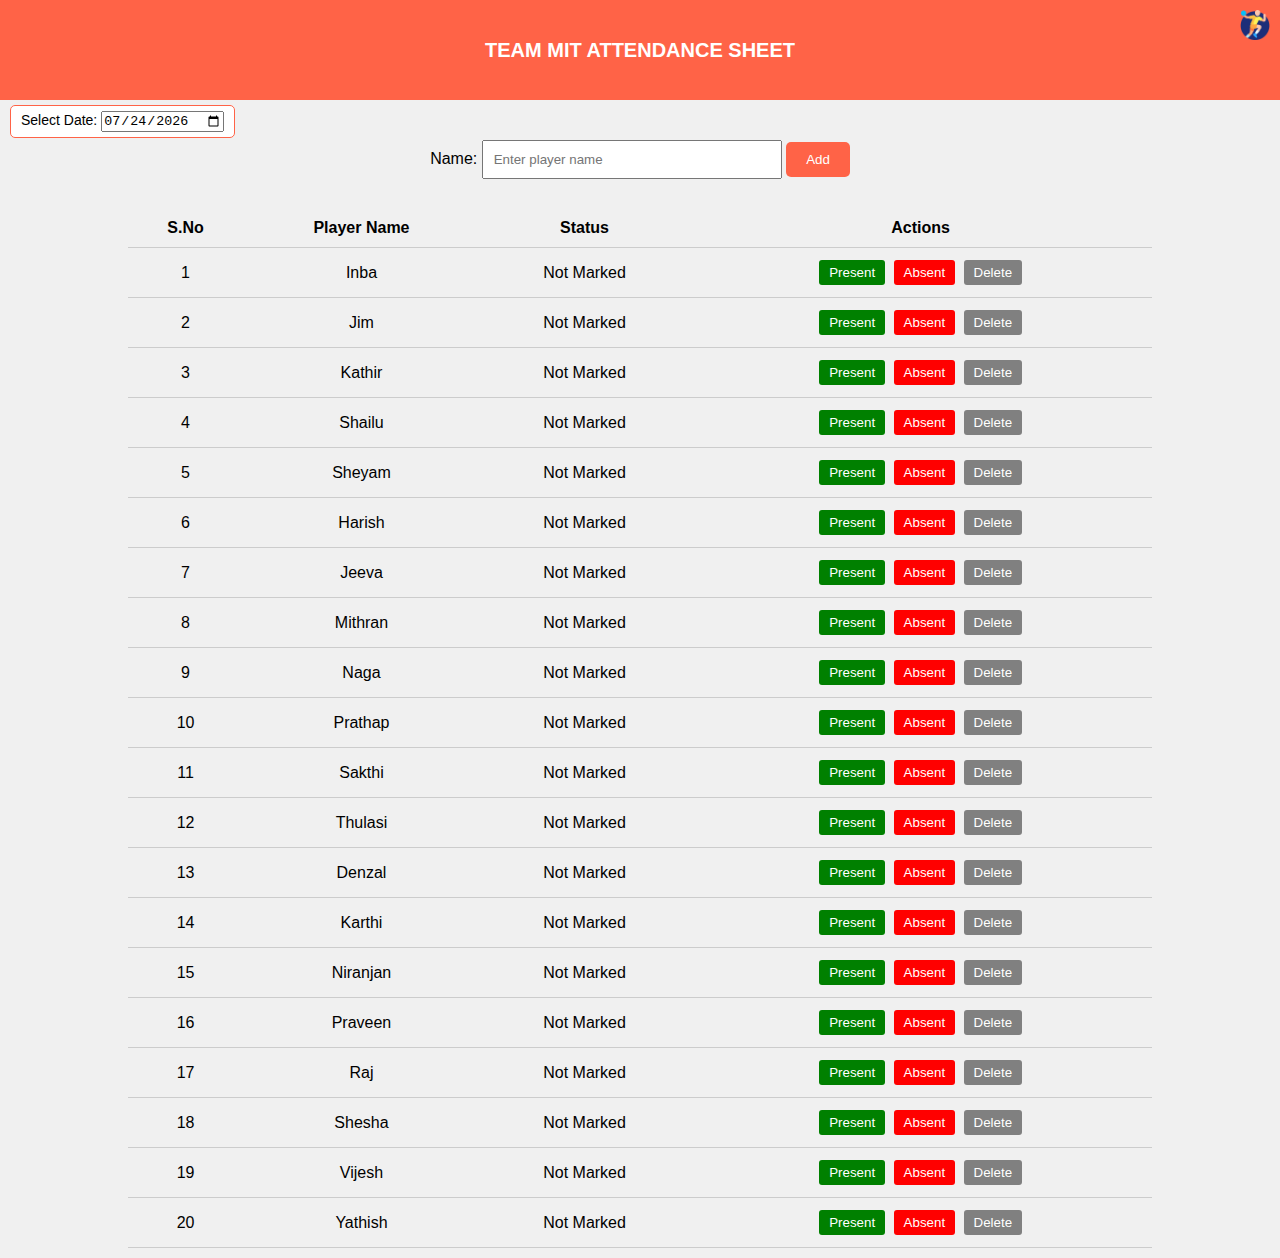
<file: index.html>
<!DOCTYPE html>
<html lang="en">
<head>
    <meta charset="UTF-8">
    <meta name="viewport" content="width=device-width, initial-scale=1.0">
    <title>HB_ATTENDANCE</title>
    <link rel="stylesheet" href="attendance.css">
</head>
<body>
    <!-- thalaippu -->
    <div id="head">
        <h1 id="header">TEAM MIT ATTENDANCE SHEET</h1>
        <img src="handball.png" alt="dash-board" id="dash-board" onclick="toggleDashboard()">
    </div>

    <!-- dsh board pahh -->
    <div id="dashboard-panel">
        <h2>Dashboard</h2>
        <p>Total Players: <span id="total-count">0</span></p>
        <p>Present: <span id="present-count">0</span></p>
        <p>Absent: <span id="absent-count">0</span></p>
    </div>

    <!-- players peyar ezhudhum idam -->
    <div id="input-box">
        <label for="new-player">Name:</label>
        <input type="text" id="new-player" placeholder="Enter player name">
        <button onclick="addPlayer()">Add</button>
    </div>

    <!-- ullen iya -->
    <div id="attendance-table">
        <table>
            <thead>
                <tr>
                    <th>S.No</th>
                    <th>Player Name</th>
                    <th>Status</th>
                    <th>Actions</th>
                </tr>
            </thead>
            <tbody id="table-body"></tbody>
        </table>

        <!-- inaiku enna thediiii.....? -->
    </div>
    <div id="date-picker">
    <label for="attendance-date">Select Date: </label>
    <input type="date" id="attendance-date" onchange="changeDate()" />
</div>


    <script src="attendance.js"></script>
</body>
</html>
</file>
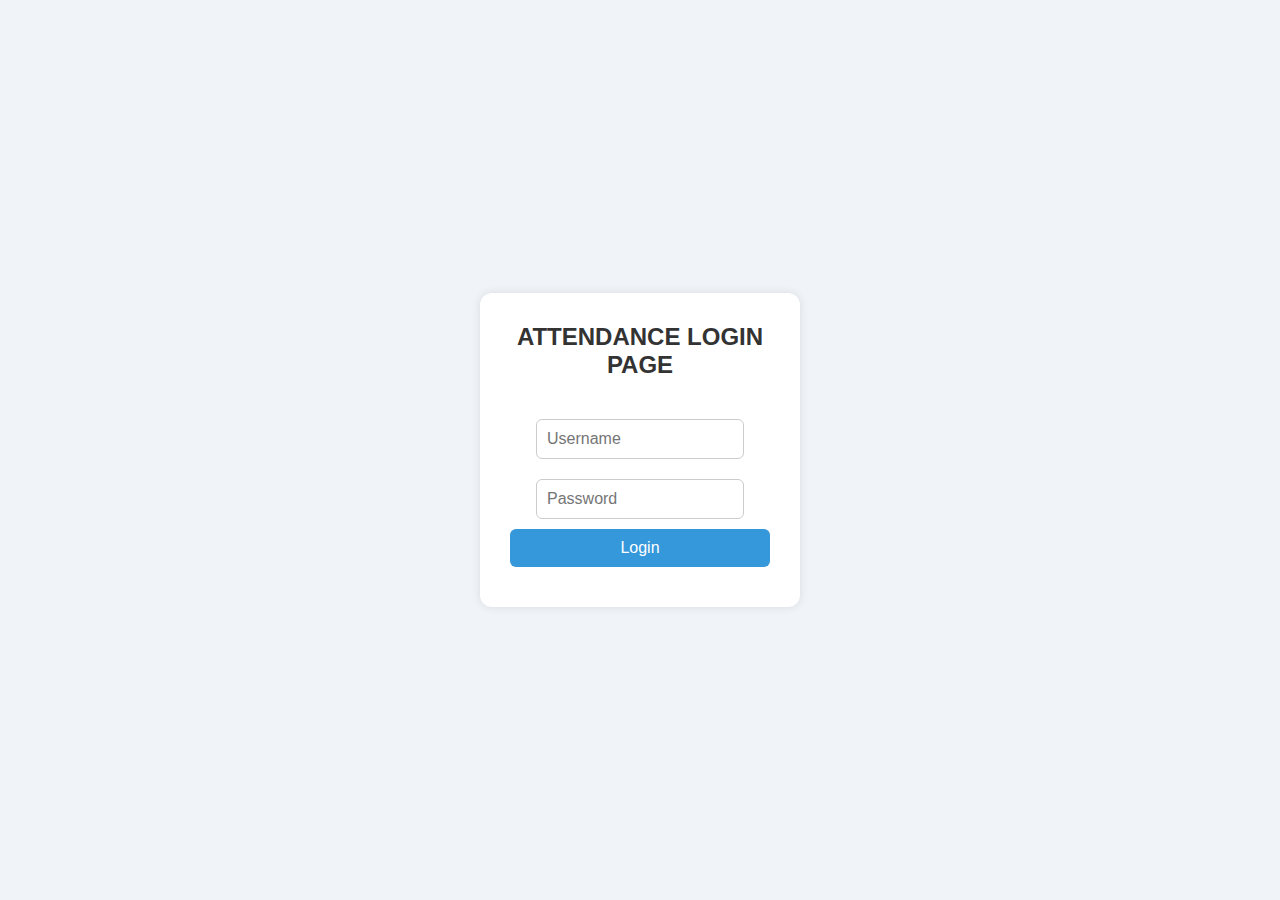
<file: login.html>
<!DOCTYPE html>
<html lang="en">
<head>
    <meta charset="UTF-8">
    <meta name="viewport" content="width=device-width, initial-scale=1.0">
    <title>attendance-login</title>
    <link rel="stylesheet" href="login.css">
</head>
<body>
    <div id="login-box">
        <h2>ATTENDANCE LOGIN PAGE</h2> 

        <input type="text" id="username" placeholder="Username">
        <input type="password" id="password" placeholder="Password">

        <button onclick="login()">Login</button>

        <div id="error" class="error"></div>
    </div>

    <script src="login.js"></script>
</body>
</html>
</file>
<file: attendance.css>
* {
    margin: 0;
    padding: 0;
    box-sizing: border-box;
}

body {
    font-family: Arial, sans-serif;
    padding-top: 120px;
    background-color: #f0f0f0;
}

/* Header */
#head {
    background-color: tomato;
    color: white;
    position: fixed;
    top: 0;
    width: 100%;
    height: 100px;
    display: flex;
    align-items: center;
    justify-content: center;
}

#header {
    font-size: 20px;
    text-align: center;
    padding: 0 10px;
}

/* Dashboard Toggle Button (image) */
#dash-board {
    width: 30px;
    height: 30px;
    position: fixed;
    right: 10px;
    top: 10px;
    cursor: pointer;
}

/* Dashboard Panel */
#dashboard-panel {
    position: fixed;
    top: 100px;
    right: 0;
    width: 200px;
    background-color: #fff;
    border-left: 2px solid tomato;
    box-shadow: -2px 2px 5px rgba(0, 0, 0, 0.2);
    padding: 15px;
    font-size: 14px;
    display: none;
    z-index: 1000;
}

#dashboard-panel h2 {
    font-size: 16px;
    color: tomato;
    margin-bottom: 10px;
}

/* Input Section */
#input-box {
    margin: 20px auto;
    text-align: center;
    padding: 0 10px;
}

#input-box input {
    padding: 10px;
    width: 80%;
    max-width: 300px;
    margin-bottom: 10px;
}

#input-box button {
    padding: 10px 20px;
    background-color: tomato;
    color: white;
    border: none;
    cursor: pointer;
    border-radius: 5px;
}

/* Table */
#attendance-table {
    width: 80%;
    margin: 10px auto;
    overflow-x: auto;
}

table {
    width: 100%;
    border-collapse: collapse;
}

th, td {
    padding: 10px;
    text-align: center;
    border-bottom: 1px solid #ccc;
}

/* Buttons */
button.present {
    background-color: green;
    color: white;
    padding: 5px 10px;
    margin: 2px;
    border: none;
    border-radius: 3px;
}

button.absent {
    background-color: red;
    color: white;
    padding: 5px 10px;
    margin: 2px;
    border: none;
    border-radius: 3px;
}

button.delete {
    background-color: gray;
    color: white;
    padding: 5px 10px;
    margin: 2px;
    border: none;
    border-radius: 3px;
}
#date-picker {
    position: fixed;
    top: 105px;
    left: 10px;
    background-color: #fff;
    padding: 5px 10px;
    border: 1px solid tomato;
    border-radius: 5px;
    font-size: 14px;
    z-index: 1000;
}


/* Responsive */
@media screen and (max-width: 600px) {
    #header {
        font-size: 16px;
    }

    #input-box input, #input-box button {
        width: 100%;
        margin-top: 5px;
    }

    th, td {
        font-size: 14px;
        padding: 8px;
    }
}
</file>
<file: login.css>
*{
    margin: 0px;
    padding: 0px;
    box-sizing: border-box;
}
    body, html {
      height: 100%;
      font-family: Arial, sans-serif;
      background-color: #f0f4f8;
      display: flex;
      justify-content: center;
      align-items: center;
    }

#login-box{
      background-color: white;
      padding: 30px;
      border-radius: 12px;
      box-shadow: 0 0 10px rgba(0, 0, 0, 0.1);
      width: 320px;
      text-align: center;
}
#login-box h2{
    margin-bottom: 30px;
    color: #333;
}
#username,#password{
      width: 80%;
      padding: 10px;
      margin: 10px 0;
      border: 1px solid #ccc;
      border-radius: 6px;
      font-size: 16px;
}
#login-box button {
      width: 100%;
      padding: 10px;
      background-color: #3498db;
      color: white;
      font-size: 16px;
      border: none;
      border-radius: 6px;
      cursor: pointer;
      transition: 0.3s;
    }
#login-box button:hover {
      background-color: #2980b9;
    }
#error {
      color: red;
      font-size: 14px;
      margin-top: 10px;
    }
</file>
